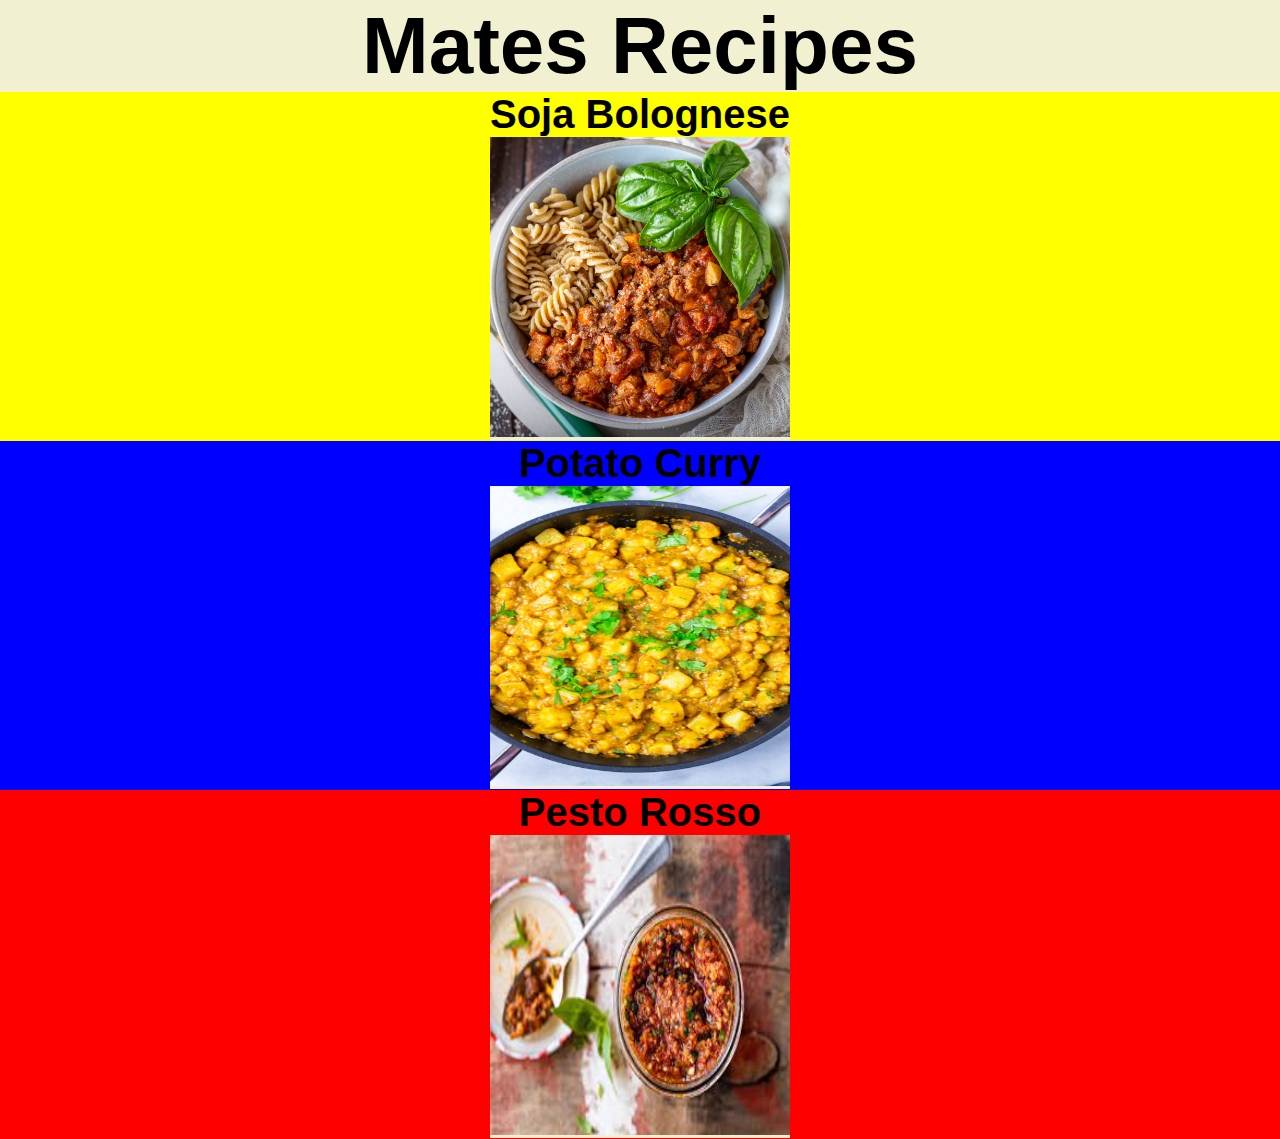
<file: index.html>
<!DOCTYPE html>
<html lang="en">
    <head>
        <meta charset="UTF-8">
        <meta http-equiv="X-UA-Compatible" content="IE=edge">
        <meta name="viewport" content="width=device-width, initial-scale=1.0">
        <title>Mates_Recipes</title>
        <link rel="stylesheet" href="./style_index.css">
    </head>
    <body>
        <h1 id="header">Mates Recipes</h1>

        <div class="sectionOne">
            <h3 class="recipeTitle" id="yellow">Soja Bolognese</h3>
            <a href ="./recipes/soja_bolognese.html" target="_blank"><img src="img/sojanese.jpg" alt="Soja Bolognese picture" class="imgStyle"></a>
            </div>
        <div class="sectionTwo">
            <h3 class="recipeTitle" id="blue">Potato Curry</h3>
            <a href="./recipes/potato_curry.html" target="_blank"><img src="img/potato_curry.jpg" alt="Potato Curry picture" class="imgStyle"></a>
        </div>
        <div class="sectionThree">
            <h3 class="recipeTitle" id="red">Pesto Rosso</h3>
            <a href="./recipes/pesto_rosso.html" target="_blank"><img src="img/pesto_rosso.jpeg" alt="Pesto Rosso picture" class="imgStyle"></a>
        </div>

    </body>
</html>
</file>
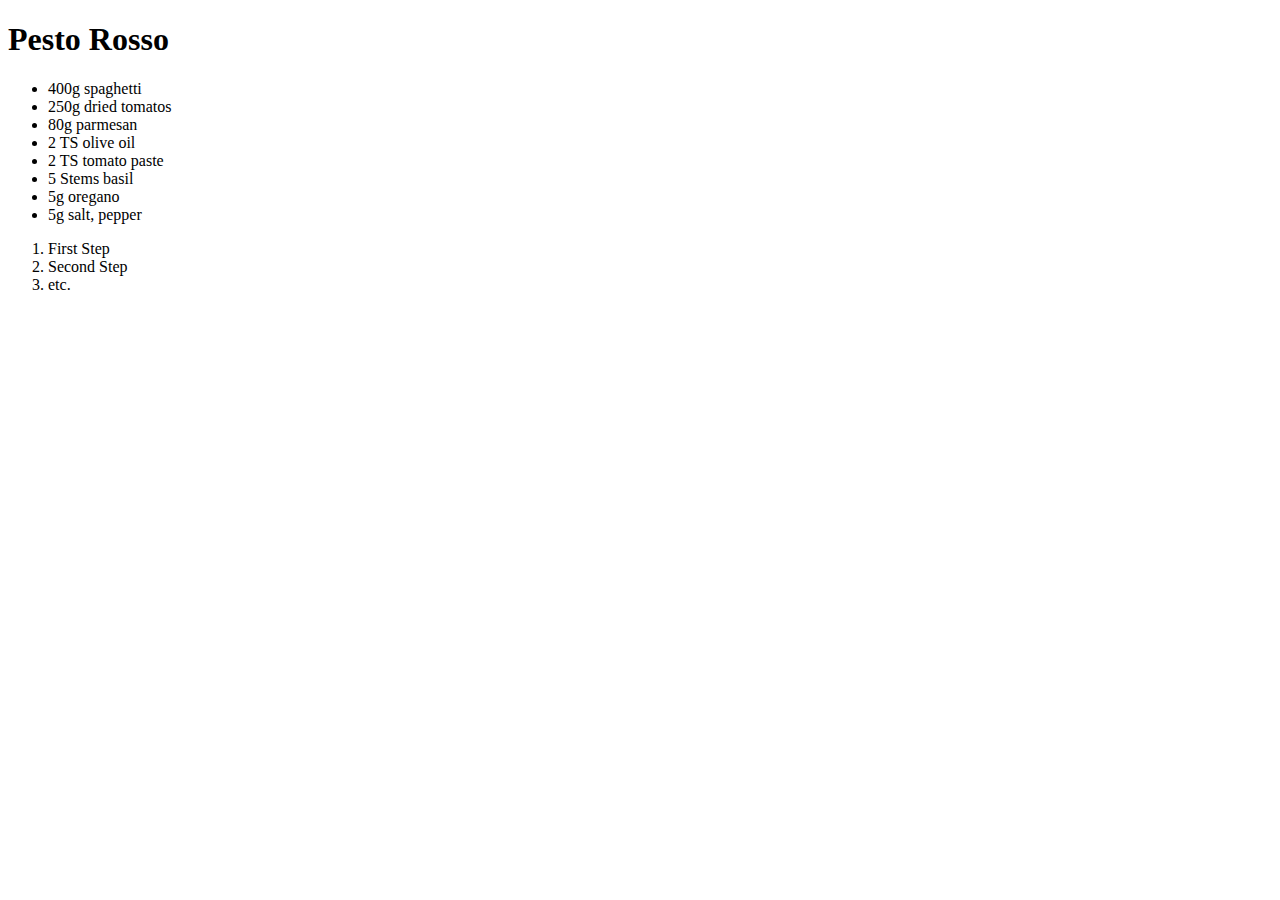
<file: recipes/pesto_rosso.html>
<!DOCTYPE html>
<html>
<head>
    <title>pesto_rosso</title>
    <meta charset="UTF-8">
</head>

<body>
    <h1>Pesto Rosso</h1>
    
    <div>
        <ul>
            <li>400g spaghetti</li>
            <li>250g dried tomatos</li>
            <li>80g  parmesan</li>
            <li>2 TS olive oil</li>
            <li>2 TS tomato paste</li>
            <li>5 Stems basil</li>
            <li>5g   oregano</li>
            <li>5g salt, pepper</li> 
        </ul>
    </div>
    <div>
        <ol>
            <li>First Step</li>
            <li>Second Step</li>
            <li>etc.</li>
        </ol>
    </div>
</body>

</html>
</file>
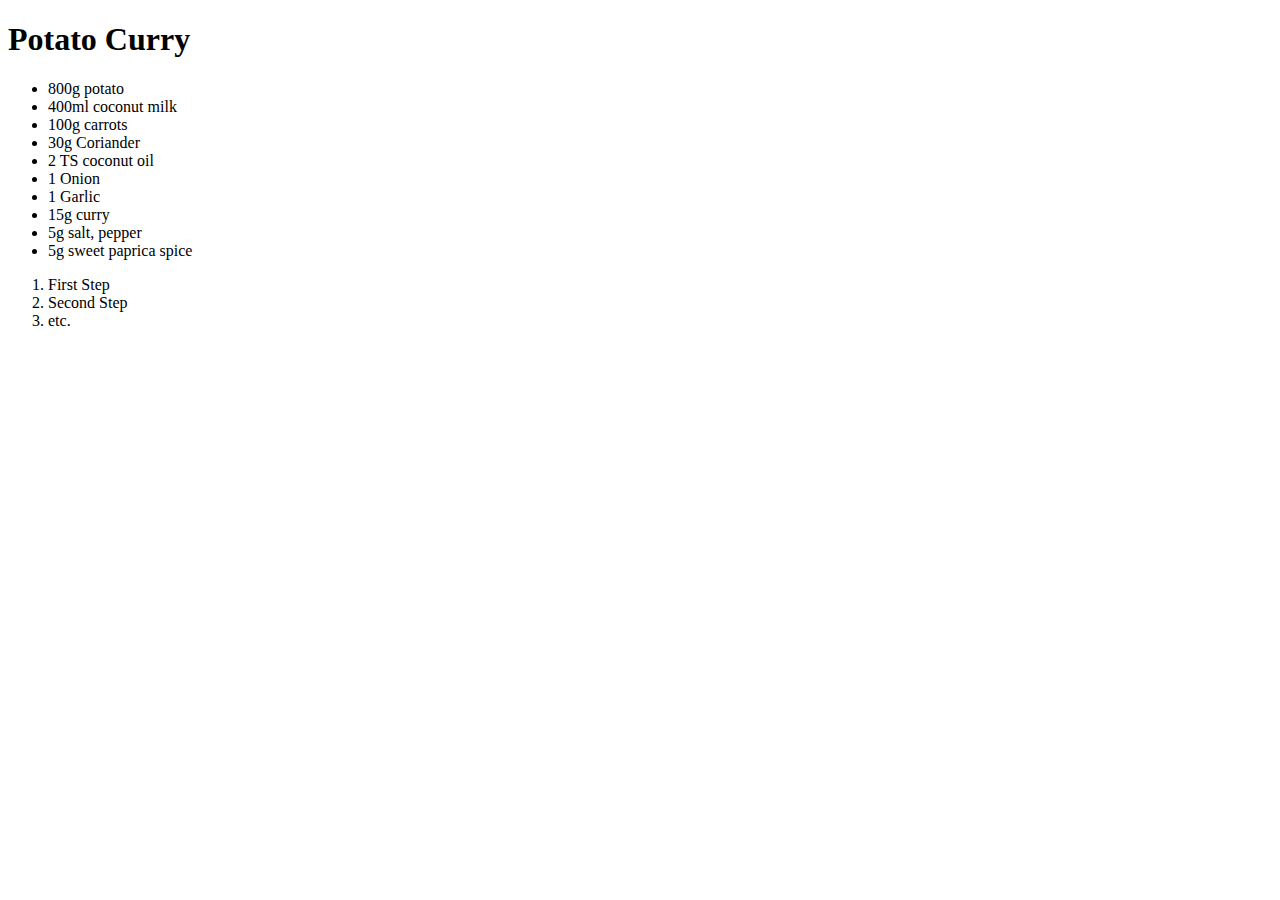
<file: recipes/potato_curry.html>
<!DOCTYPE html>
<html>
<head>
    <title>potato_curry</title>
    <meta charset="UTF-8">
</head>

<body>
    <h1>Potato Curry</h1>
    
    <div>
        <ul>
            <li>800g potato</li>
            <li>400ml coconut milk</li>
            <li>100g carrots </li>
            <li>30g Coriander</li>
            <li>2 TS coconut oil</li>
            <li>1 Onion</li>
            <li>1 Garlic</li>
            <li>15g   curry</li>
            <li>5g salt, pepper</li>
            <li>5g sweet paprica spice</li>  
        </ul>
    </div>
    <div>
        <ol>
            <li>First Step</li>
            <li>Second Step</li>
            <li>etc.</li>
        </ol>
    </div>
</body>

</html>
</file>
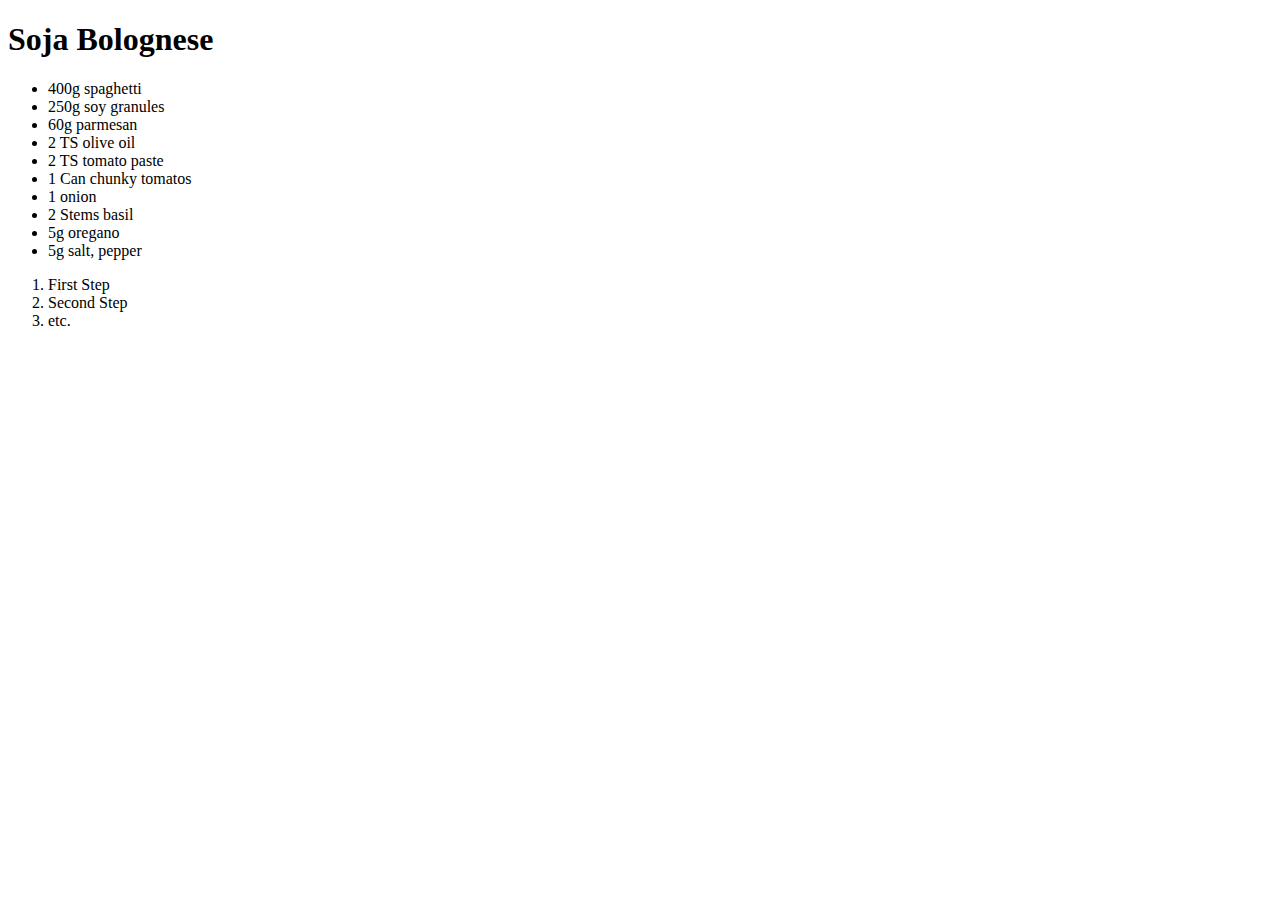
<file: recipes/soja_bolognese.html>
<!DOCTYPE html>
<html>
<head>
    <title>soja_bolognese</title>
    <meta charset="UTF-8">
</head>

<body>
    <h1>Soja Bolognese</h1>
    
    <div>
        <ul>
            <li>400g spaghetti</li>
            <li>250g soy granules</li>
            <li>60g  parmesan</li>
            <li>2 TS olive oil</li>
            <li>2 TS tomato paste</li>
            <li>1 Can chunky tomatos</li>
            <li>1    onion</li>
            <li>2 Stems basil</li>
            <li>5g   oregano</li>
            <li>5g salt, pepper</li> 
        </ul>
    </div>
    <div>
        <ol>
            <li>First Step</li>
            <li>Second Step</li>
            <li>etc.</li>
        </ol>
    </div>
</body>

</html>
</file>
<file: style_index.css>
/*Stylesheet CSS*/

* {
    background-color: #f1f1d2;
    font-family:Arial, Helvetica, sans-serif;
    text-align: center;
    margin: 0px;
    padding: 0px;
}

#header {
    font-size: 80px;
    color: black;
}

.recipeTitle {
    font-size: 40px;
}

.imgStyle {
    height: 300px;
    width: 300px;
}

.sectionOne, #yellow  {
    background-color: #ffff00;
    
}

.sectionTwo, #blue {
    background-color: #0000ff;
} 

.sectionThree, #red {
    background-color: #ff0000;
}
</file>
